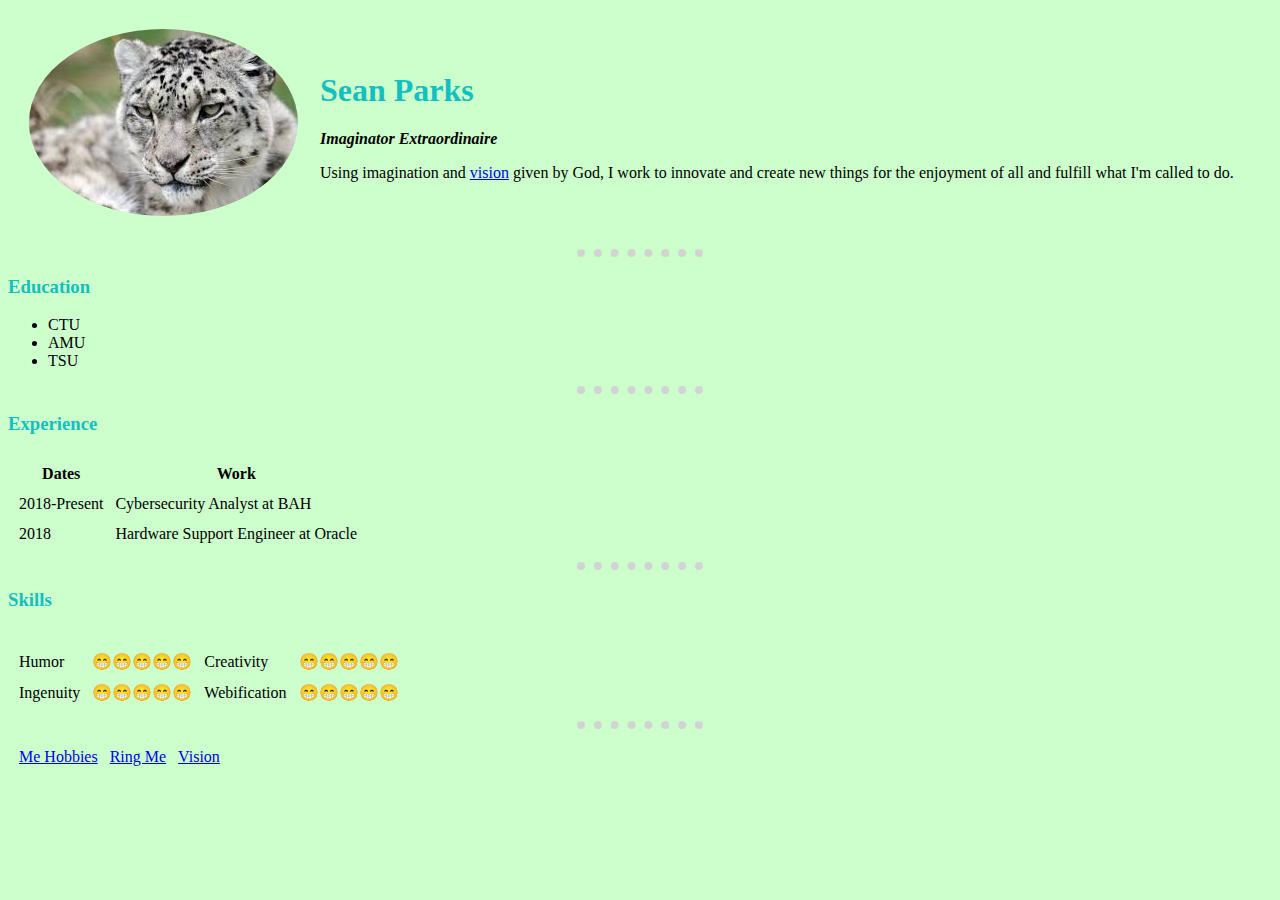
<file: index.html>
<!DOCTYPE html>
<html lang="en" dir="ltr">

<head>
  <meta charset="utf-8">
  <title>Papa Parks Place 😛</title>
  <link rel="stylesheet" href="css/styles.css">
</head>

<body>
  <!--img src="http://snowleopardconservancy.org/wp-content/uploads/2014/06/cat1-slide-850x429.jpg" alt="Stalking Snow Leopard"-->
  <table cellspacing="20">
    <tr>
      <td><img class="lep" src="images/snow_lep.jpg" alt="Chilling Snow Leopard"></td>
      <td>
        <h1>Sean Parks</h1>
        <p><em><strong>Imaginator Extraordinaire</strong></em></p>
        <p>Using imagination and <a href="vision.html">vision</a> given by God, I work to innovate and create new things for the enjoyment of all and fulfill what I'm called to do.</p>
      </td>
    </tr>
  </table>
  <hr>
  <h3>Education</h3>
  <ul>
    <li>CTU</li>
    <li>AMU</li>
    <li>TSU</li>
  </ul>
  <hr>
  <h3>Experience</h3>
  <table cellspacing="10">
    <thead>
      <tr>
        <th>Dates</th>
        <th>Work</th>
      </tr>
    </thead>
    <tbody>
      <tr>
        <td>2018-Present</td>
        <td>Cybersecurity Analyst at BAH</td>
      </tr>
      <tr>
        <td>2018</td>
        <td>Hardware Support Engineer at Oracle</td>
      </tr>
    </tbody>
    <tfoot>

    </tfoot>
  </table>
  <hr>
  <h3>Skills</h3>
  <table cellspacing="10">
    <th></th>
    <tbody>
      <tr>
        <td>Humor</td>
        <td>😁😁😁😁😁</td>
        <td>Creativity</td>
        <td>😁😁😁😁😁</td>
      </tr>
      <tr>
        <td>Ingenuity</td>
        <td>😁😁😁😁😁</td>
        <td>Webification</td>
        <td>😁😁😁😁😁</td>
      </tr>
    </tbody>
  </table>
  <hr>
  <table cellspacing="10">
    <tr>
      <td><a href="hobbies.html">Me Hobbies</a></td>
      <td><a href="ring me.html">Ring Me</a></td>
      <td><a href="vision.html">Vision</a></td>
    </tr>
  </table>

</body>

</html>
</file>
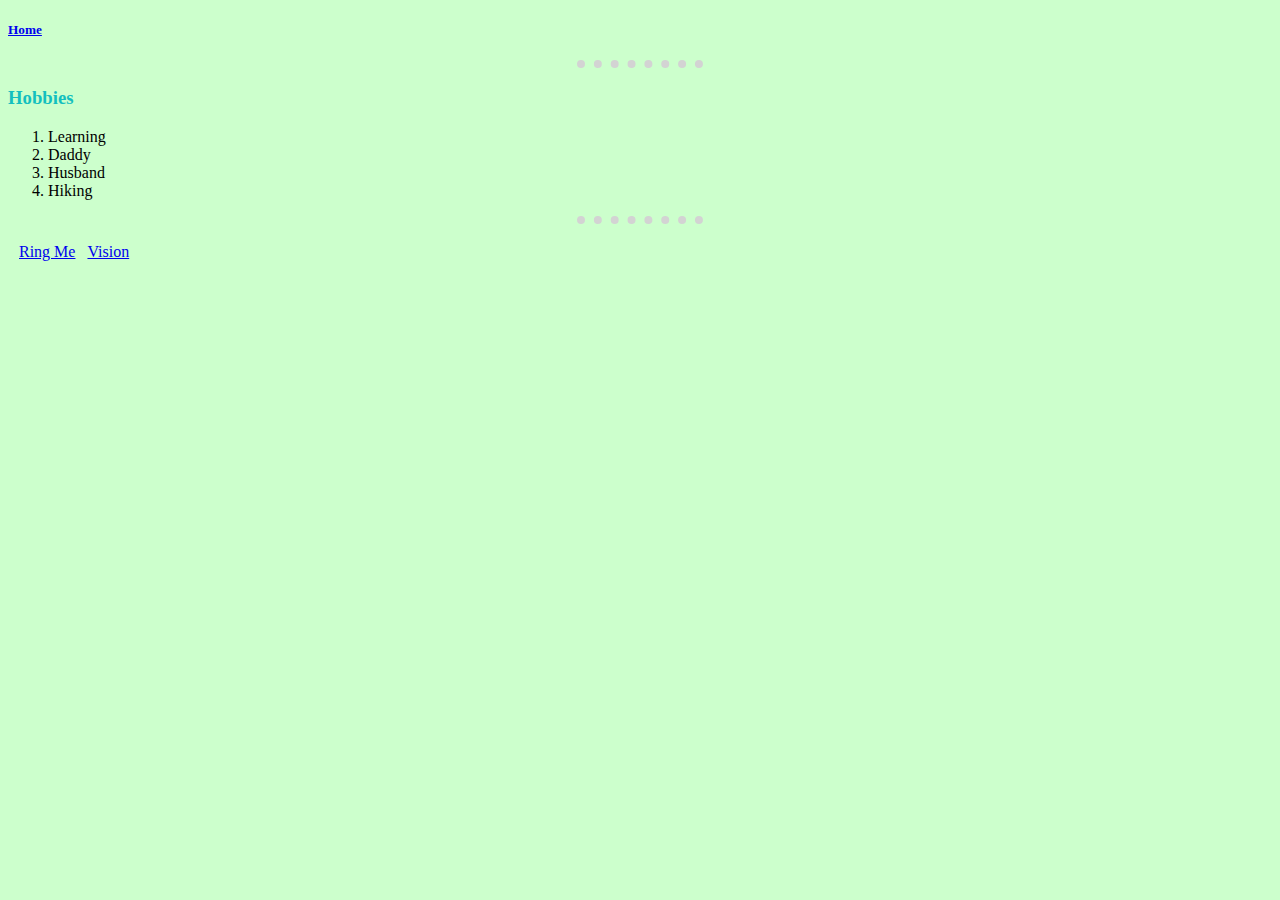
<file: hobbies.html>
<!DOCTYPE html>
<html lang="en" dir="ltr">

<head>
  <meta charset="utf-8">
  <title>Me Hobbies</title>
  <link rel="stylesheet" href="css/styles.css">
</head>

<body>
  <h5><a href="index.html">Home</a></h5>
  <hr>
  <h3>Hobbies</h3>
  <ol>
    <li>Learning</li>
    <li>Daddy</li>
    <li>Husband</li>
    <li>Hiking</li>
  </ol>
  <hr>
  <table cellspacing="10">
    <tr>
      <td><a href="ring me.html">Ring Me</a></td>
      <td><a href="vision.html">Vision</a></td>
    </tr>
  </table>

</body>

</html>
</file>
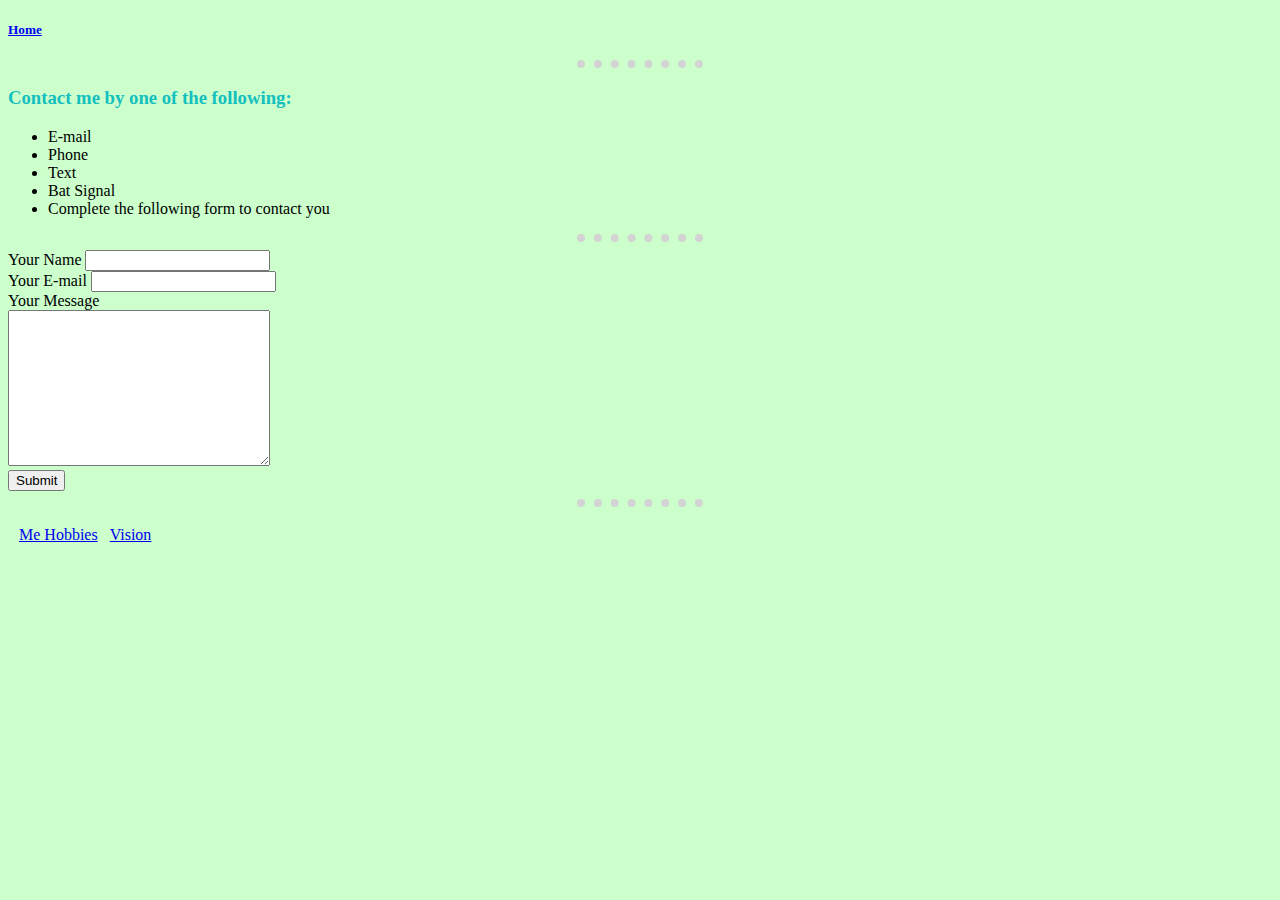
<file: ring me.html>
<!DOCTYPE html>
<html lang="en" dir="ltr">

<head>
  <meta charset="utf-8">
  <title>Ring Me</title>
  <link rel="stylesheet" href="css/styles.css">
</head>

<body>
  <h5><a href="index.html">Home</a></h5>
  <hr>
  <h3>Contact me by one of the following:</h3>
  <ul>
    <li>E-mail</li>
    <li>Phone</li>
    <li>Text</li>
    <li>Bat Signal</li>
    <li>Complete the following form to contact you</li>
  </ul>
  <hr>
  <form action="mailto:s_p_parks@hotmail.com" method="post" enctype="text/plain">
    <label for="">Your Name</label>
    <input type="text" name="yourName" value=""><br>
    <label for="">Your E-mail</label>
    <input type="email" name="yourEmail" value=""><br>
    <label>Your Message</label><br>
    <textarea name="yourMessage" rows="10" cols="30"></textarea><br>
    <input type="submit" name="">
  </form>
  <hr>
  <table cellspacing="10">
    <tr>
      <td><a href="hobbies.html">Me Hobbies</a></td>
      <td><a href="vision.html">Vision</a></td>
    </tr>
  </table>

</body>

</html>
</file>
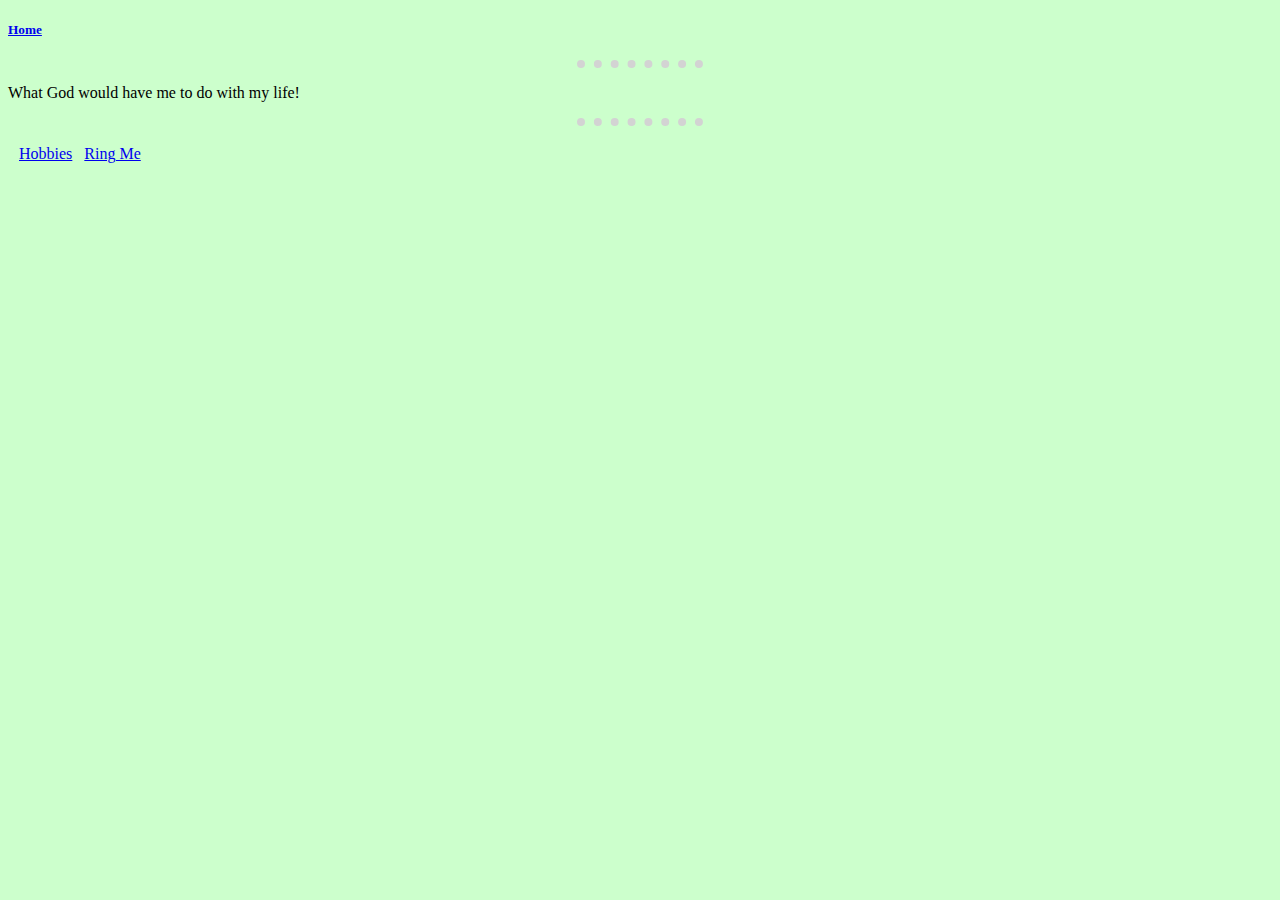
<file: vision.html>
<!DOCTYPE html>
<html lang="en" dir="ltr">

<head>
  <meta charset="utf-8">
  <title>✟ Vision &#10015;</title>
  <link rel="stylesheet" href="css/styles.css">
</head>

<body>
  <h5><a href="index.html">Home</a></h5>
  <hr>
  <p>What God would have me to do with my life!</p>
  <hr>
  <table cellspacing="10">
    <tr>
      <td><a href="hobbies.html">Hobbies</a></td>
      <td><a href="ring me.html">Ring Me</a></td>
    </tr>
  </table>

</body>

</html>
</file>
<file: css/styles.css>
body {
  background-color: #ccffcc;
}

hr {
  border-color: lightgray;
  border-style: dotted none none;
  border-width: 8px;
  width: 10%;
}

h1, h3 {
  color:#13BFBF;
}

.lep{border-radius: 100%;}

img:hover{background-color: gold;}
</file>
